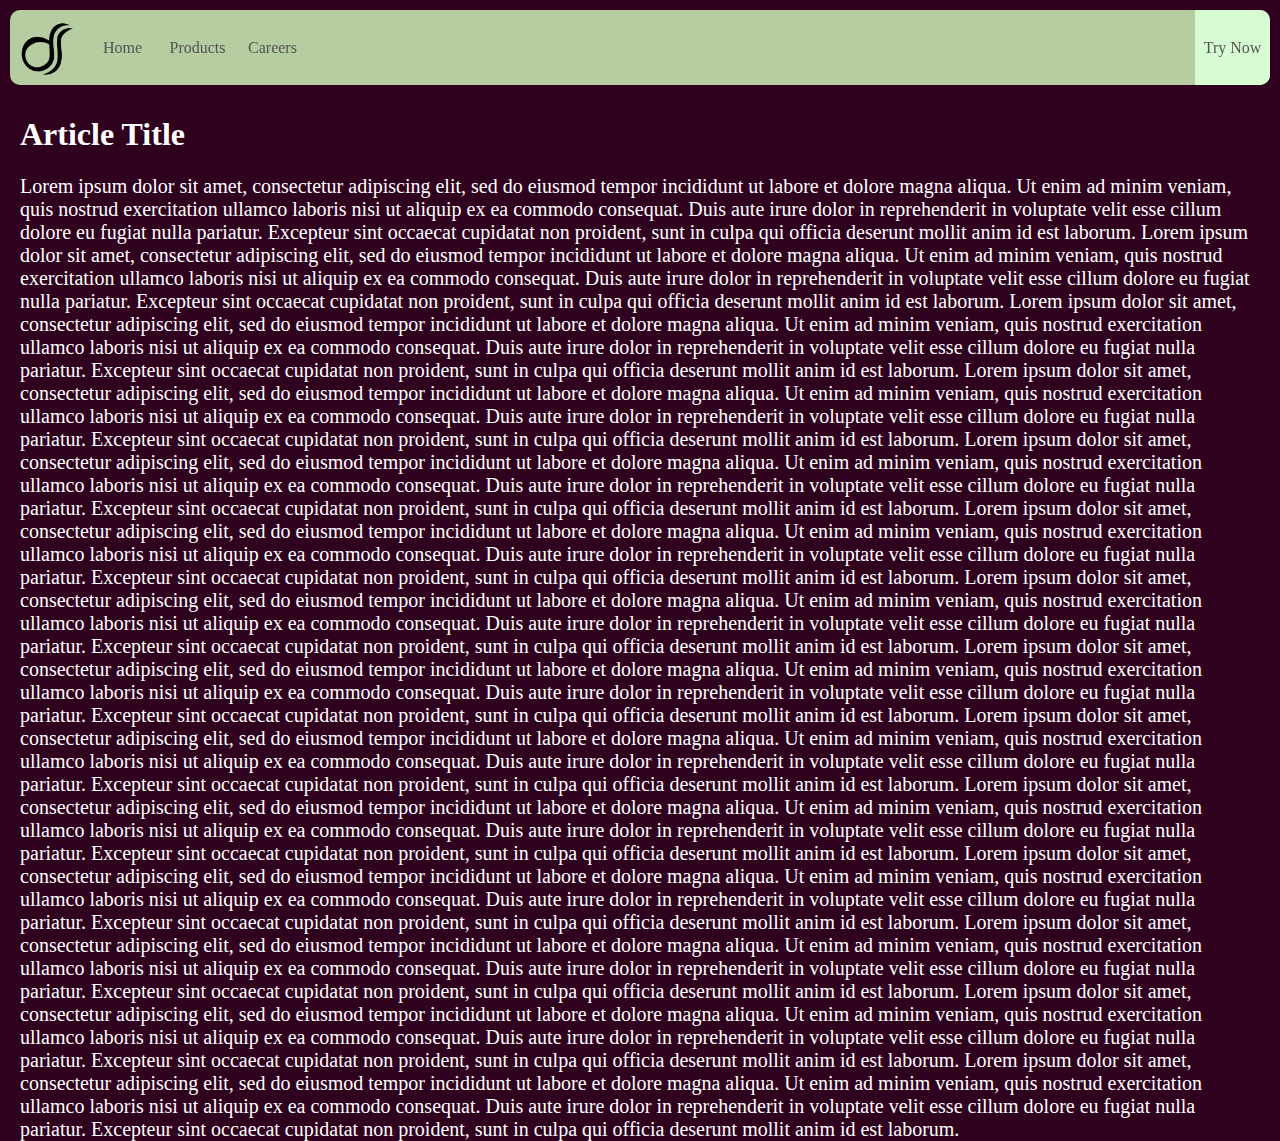
<file: NavbarPractise/index.html>
<html>

<head>
    <title>CSS Navbar Practise</title>
    <link rel="stylesheet" href="styles.css">
</head>

<body>
    <header>
        <nav>
            <ul class="nav-bar">
                <li class="nav-item-logo">
                    <a href="#"><img class="logo" src="Logo_vector.png" alt="Company Logo"></a>
                </li>
                <li class="nav-item"><a href="#">Home</a></li>
                <li class="nav-item"><a href="#">Products</a></li>
                <li class="nav-item"><a href="#">Careers</a></li>
                <li class="nav-item trynow"><a href="#">Try Now</a></li>
            </ul>
        </nav>
    </header>
    <div class="header-spacer"></div>
    <!-- Just for testing fixed header position. -->
    <main>
        <h1>Article Title</h1>
        <span>
            Lorem ipsum dolor sit amet, consectetur adipiscing elit, sed do eiusmod tempor incididunt ut labore et
            dolore
            magna aliqua. Ut enim ad minim veniam, quis nostrud exercitation ullamco laboris nisi ut aliquip ex ea
            commodo
            consequat. Duis aute irure dolor in reprehenderit in voluptate velit esse cillum dolore eu fugiat nulla
            pariatur. Excepteur sint occaecat cupidatat non proident, sunt in culpa qui officia deserunt mollit anim id
            est
            laborum.
            Lorem ipsum dolor sit amet, consectetur adipiscing elit, sed do eiusmod tempor incididunt ut labore et
            dolore
            magna aliqua. Ut enim ad minim veniam, quis nostrud exercitation ullamco laboris nisi ut aliquip ex ea
            commodo
            consequat. Duis aute irure dolor in reprehenderit in voluptate velit esse cillum dolore eu fugiat nulla
            pariatur. Excepteur sint occaecat cupidatat non proident, sunt in culpa qui officia deserunt mollit anim id
            est
            laborum.
            Lorem ipsum dolor sit amet, consectetur adipiscing elit, sed do eiusmod tempor incididunt ut labore et
            dolore
            magna aliqua. Ut enim ad minim veniam, quis nostrud exercitation ullamco laboris nisi ut aliquip ex ea
            commodo
            consequat. Duis aute irure dolor in reprehenderit in voluptate velit esse cillum dolore eu fugiat nulla
            pariatur. Excepteur sint occaecat cupidatat non proident, sunt in culpa qui officia deserunt mollit anim id
            est
            laborum.
            Lorem ipsum dolor sit amet, consectetur adipiscing elit, sed do eiusmod tempor incididunt ut labore et
            dolore
            magna aliqua. Ut enim ad minim veniam, quis nostrud exercitation ullamco laboris nisi ut aliquip ex ea
            commodo
            consequat. Duis aute irure dolor in reprehenderit in voluptate velit esse cillum dolore eu fugiat nulla
            pariatur. Excepteur sint occaecat cupidatat non proident, sunt in culpa qui officia deserunt mollit anim id
            est
            laborum.
            Lorem ipsum dolor sit amet, consectetur adipiscing elit, sed do eiusmod tempor incididunt ut labore et
            dolore
            magna aliqua. Ut enim ad minim veniam, quis nostrud exercitation ullamco laboris nisi ut aliquip ex ea
            commodo
            consequat. Duis aute irure dolor in reprehenderit in voluptate velit esse cillum dolore eu fugiat nulla
            pariatur. Excepteur sint occaecat cupidatat non proident, sunt in culpa qui officia deserunt mollit anim id
            est
            laborum.
            Lorem ipsum dolor sit amet, consectetur adipiscing elit, sed do eiusmod tempor incididunt ut labore et
            dolore
            magna aliqua. Ut enim ad minim veniam, quis nostrud exercitation ullamco laboris nisi ut aliquip ex ea
            commodo
            consequat. Duis aute irure dolor in reprehenderit in voluptate velit esse cillum dolore eu fugiat nulla
            pariatur. Excepteur sint occaecat cupidatat non proident, sunt in culpa qui officia deserunt mollit anim id
            est
            laborum.
            Lorem ipsum dolor sit amet, consectetur adipiscing elit, sed do eiusmod tempor incididunt ut labore et
            dolore
            magna aliqua. Ut enim ad minim veniam, quis nostrud exercitation ullamco laboris nisi ut aliquip ex ea
            commodo
            consequat. Duis aute irure dolor in reprehenderit in voluptate velit esse cillum dolore eu fugiat nulla
            pariatur. Excepteur sint occaecat cupidatat non proident, sunt in culpa qui officia deserunt mollit anim id
            est
            laborum.
            Lorem ipsum dolor sit amet, consectetur adipiscing elit, sed do eiusmod tempor incididunt ut labore et
            dolore
            magna aliqua. Ut enim ad minim veniam, quis nostrud exercitation ullamco laboris nisi ut aliquip ex ea
            commodo
            consequat. Duis aute irure dolor in reprehenderit in voluptate velit esse cillum dolore eu fugiat nulla
            pariatur. Excepteur sint occaecat cupidatat non proident, sunt in culpa qui officia deserunt mollit anim id
            est
            laborum.
            Lorem ipsum dolor sit amet, consectetur adipiscing elit, sed do eiusmod tempor incididunt ut labore et
            dolore
            magna aliqua. Ut enim ad minim veniam, quis nostrud exercitation ullamco laboris nisi ut aliquip ex ea
            commodo
            consequat. Duis aute irure dolor in reprehenderit in voluptate velit esse cillum dolore eu fugiat nulla
            pariatur. Excepteur sint occaecat cupidatat non proident, sunt in culpa qui officia deserunt mollit anim id
            est
            laborum.
            Lorem ipsum dolor sit amet, consectetur adipiscing elit, sed do eiusmod tempor incididunt ut labore et
            dolore
            magna aliqua. Ut enim ad minim veniam, quis nostrud exercitation ullamco laboris nisi ut aliquip ex ea
            commodo
            consequat. Duis aute irure dolor in reprehenderit in voluptate velit esse cillum dolore eu fugiat nulla
            pariatur. Excepteur sint occaecat cupidatat non proident, sunt in culpa qui officia deserunt mollit anim id
            est
            laborum.
            Lorem ipsum dolor sit amet, consectetur adipiscing elit, sed do eiusmod tempor incididunt ut labore et
            dolore
            magna aliqua. Ut enim ad minim veniam, quis nostrud exercitation ullamco laboris nisi ut aliquip ex ea
            commodo
            consequat. Duis aute irure dolor in reprehenderit in voluptate velit esse cillum dolore eu fugiat nulla
            pariatur. Excepteur sint occaecat cupidatat non proident, sunt in culpa qui officia deserunt mollit anim id
            est
            laborum.
            Lorem ipsum dolor sit amet, consectetur adipiscing elit, sed do eiusmod tempor incididunt ut labore et
            dolore
            magna aliqua. Ut enim ad minim veniam, quis nostrud exercitation ullamco laboris nisi ut aliquip ex ea
            commodo
            consequat. Duis aute irure dolor in reprehenderit in voluptate velit esse cillum dolore eu fugiat nulla
            pariatur. Excepteur sint occaecat cupidatat non proident, sunt in culpa qui officia deserunt mollit anim id
            est
            laborum.
            Lorem ipsum dolor sit amet, consectetur adipiscing elit, sed do eiusmod tempor incididunt ut labore et
            dolore
            magna aliqua. Ut enim ad minim veniam, quis nostrud exercitation ullamco laboris nisi ut aliquip ex ea
            commodo
            consequat. Duis aute irure dolor in reprehenderit in voluptate velit esse cillum dolore eu fugiat nulla
            pariatur. Excepteur sint occaecat cupidatat non proident, sunt in culpa qui officia deserunt mollit anim id
            est
            laborum.
            Lorem ipsum dolor sit amet, consectetur adipiscing elit, sed do eiusmod tempor incididunt ut labore et
            dolore
            magna aliqua. Ut enim ad minim veniam, quis nostrud exercitation ullamco laboris nisi ut aliquip ex ea
            commodo
            consequat. Duis aute irure dolor in reprehenderit in voluptate velit esse cillum dolore eu fugiat nulla
            pariatur. Excepteur sint occaecat cupidatat non proident, sunt in culpa qui officia deserunt mollit anim id
            est
            laborum.
        </span>
    </main>
</body>

</html>
</file>
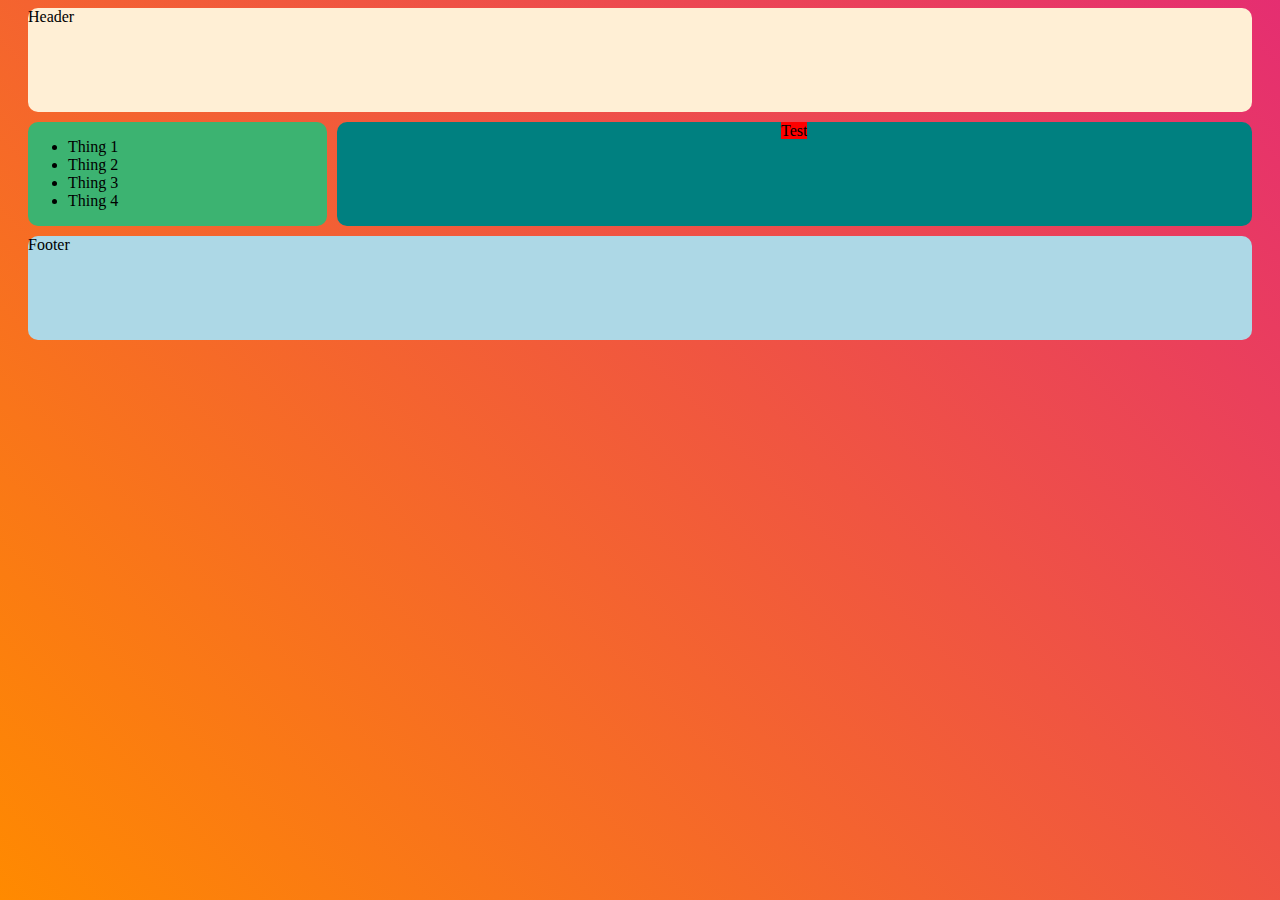
<file: GridPractise/cssgrid.html>
<html>

<head>
    <link rel="stylesheet" href="cssgrid.css">
</head>

<body>
    <div class="container">
        <div class="header">Header</div>
        <div class="centercontent">
            <div class="aside">
                <ul>
                    <li>Thing 1</li>
                    <li>Thing 2</li>
                    <li>Thing 3</li>
                    <li>Thing 4</li>
                </ul>
            </div>
            <div class="article">
                <span class="testelement">Test</span>
            </div>
        </div>
        <div class="footer">Footer</div>
    </div>
</body>

</html>
</file>
<file: NavbarPractise/styles.css>
*,
*::before,
*::after {
    box-sizing: border-box;
}

/* By defining variable in root pseudo-class, it is global */
:root {
    --header-height: 75px;
    --header-margin: 10px;
    --header-border-radius: 10px;
}

body {
    /* Override default margin to make full viewport width */
    margin: 0;
    background-color: #30011e;
}

/* Just for testing `position: fixed;` in header */
main {
    margin: auto 20px;
    color: white;
}

main span {
    font-size: 20;
}

.header-spacer {
    height: calc(var(--header-height) + 2 * var(--header-margin));
}

header {
    margin: var(--header-margin);
    height: var(--header-height);
    width: calc(100vw - 2 * var(--header-margin));
    background-color: #b6cca1;
    border-radius: var(--header-border-radius);
    position: fixed;
}

.nav-bar {
    list-style-type: none;
    margin: 0;
    padding: 0;
    overflow: hidden;
    /* To fix the 4px gap between inline-block elements */
    font-size: 0;
    border-top-right-radius: var(--header-border-radius);
    border-bottom-right-radius: var(--header-border-radius);
}

.nav-item {
    float: left;
    height: var(--header-height);
    width: 75px;
    color: #545454;
    font-size: initial;
    text-align: center;
}

.nav-item a {
    display: inline-block;
    --padding: 8px;
    padding: var(--padding);
    text-decoration: none;
    color: inherit;
    line-height: calc(var(--header-height) - 2 * var(--padding));
}

.nav-item:hover {
    background-color: #b68f40;
    color: #30011e;
}

.nav-item.trynow,
.nav-item.trynow:hover {
    float: right;
    background-color: #d7fcd4;
}

.nav-item-logo {
    float: left;
    height: var(--header-height);
    width: var(--header-height);
}

.logo {
    height: 100%;
}
</file>
<file: GridPractise/cssgrid.css>
*,
*::before,
*::after {
    box-sizing: border-box;
}

body {
    /* background-image: linear-gradient(to bottom, #ff8a00, #e52e71); */
    background-image: linear-gradient(45deg, #ff8a00, #e52e71);
}

.container {
    display: grid;
    row-gap: 10px;
    grid-template-rows: repeat(3, 1fr);
    margin: 0 20px;
    border-radius: 10px;
}

.header {
    background-color: papayawhip;
    grid-column: 1 / span 4;
    grid-row: 1 / span 1;
    border-radius: inherit;
}

.centercontent {
    display: grid;
    grid-column: 1 / span 4;
    grid-template-columns: minmax(200px, 1fr) repeat(3, 1fr);
    column-gap: 10px;
    border-radius: inherit;
}

.article {
    background-color: teal;
    grid-column: 2 / span 3;
    grid-row: 2 / span 1;
    text-align: center;
    border-radius: inherit;
}

.aside {
    background-color: mediumseagreen;
    grid-column: 1 / span 1;
    grid-row: 2 / span 1;
    border-radius: inherit;
}

.footer {
    background-color: lightblue;
    grid-column: 1 / span 4;
    grid-row: 3 / span 1;
    border-radius: inherit;
}

.testelement {
    background-color: red;
}
</file>
